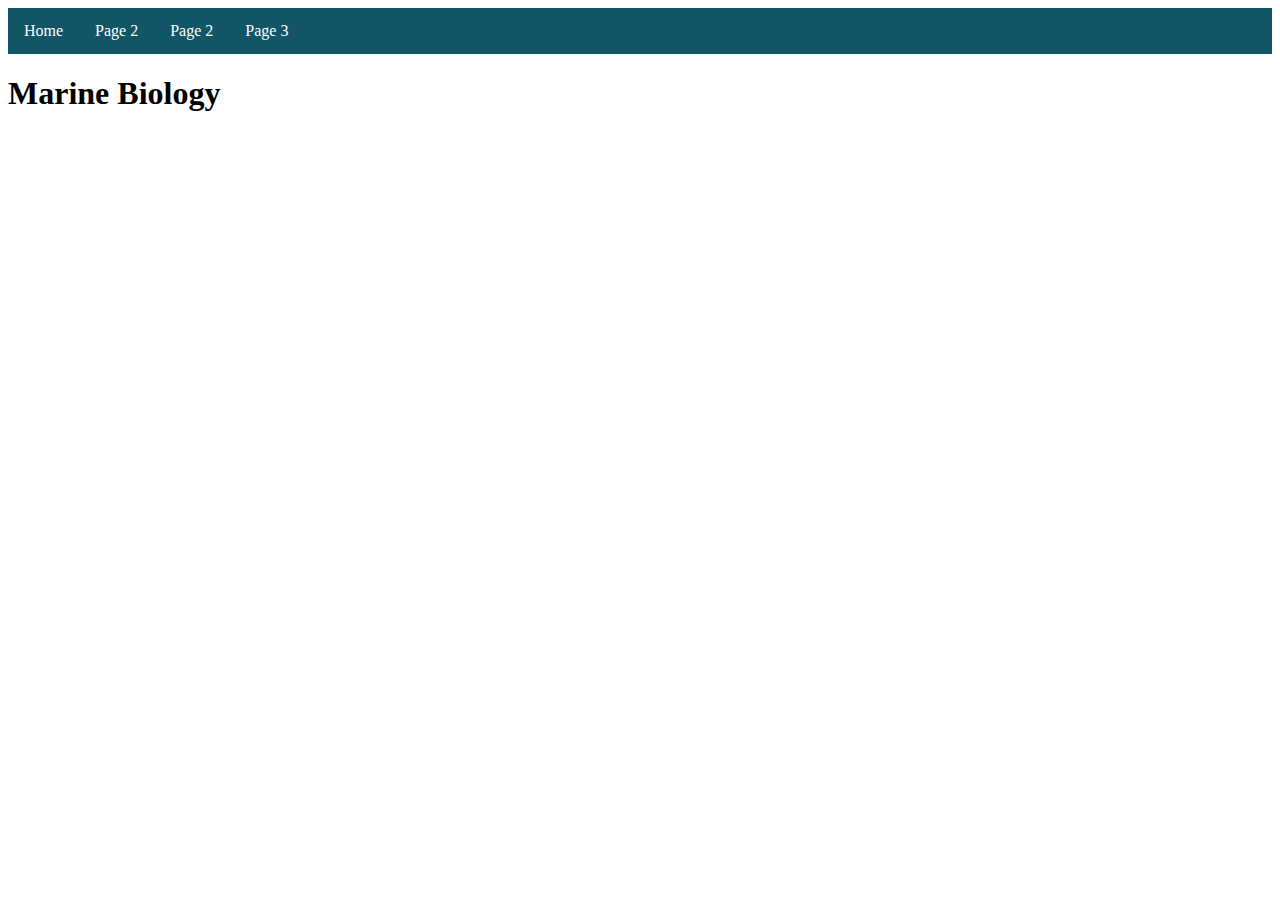
<file: index.html>
<!DOCTYPE html>
<html>
<link rel="style sheet" type="text/css" href="style.css"
<head>
<style>
ul {
   list-style-type: none;
   margin: 0;
   padding: 0;
   overflow: hidden;
   background-color: #156;
}

li {
   float: left;
}

li a {
   display: block;
   color: White;
   text-align: center;
   padding: 14px 16px;
   text-decoration: none;
}

li a:hover {
   background-color: #111;
}
</style>

<body>

<ul>
 <li><a class="active" href="#home">Home</a></li>
 <li><a href="#Page 1">Page 2</a></li>
 <li><a href="#Page 2">Page 2</a></li>
 <li><a href="#page 3">Page 3</a></li>
</ul>



<h1> Marine Biology</h1>



</body>
</html>
</file>
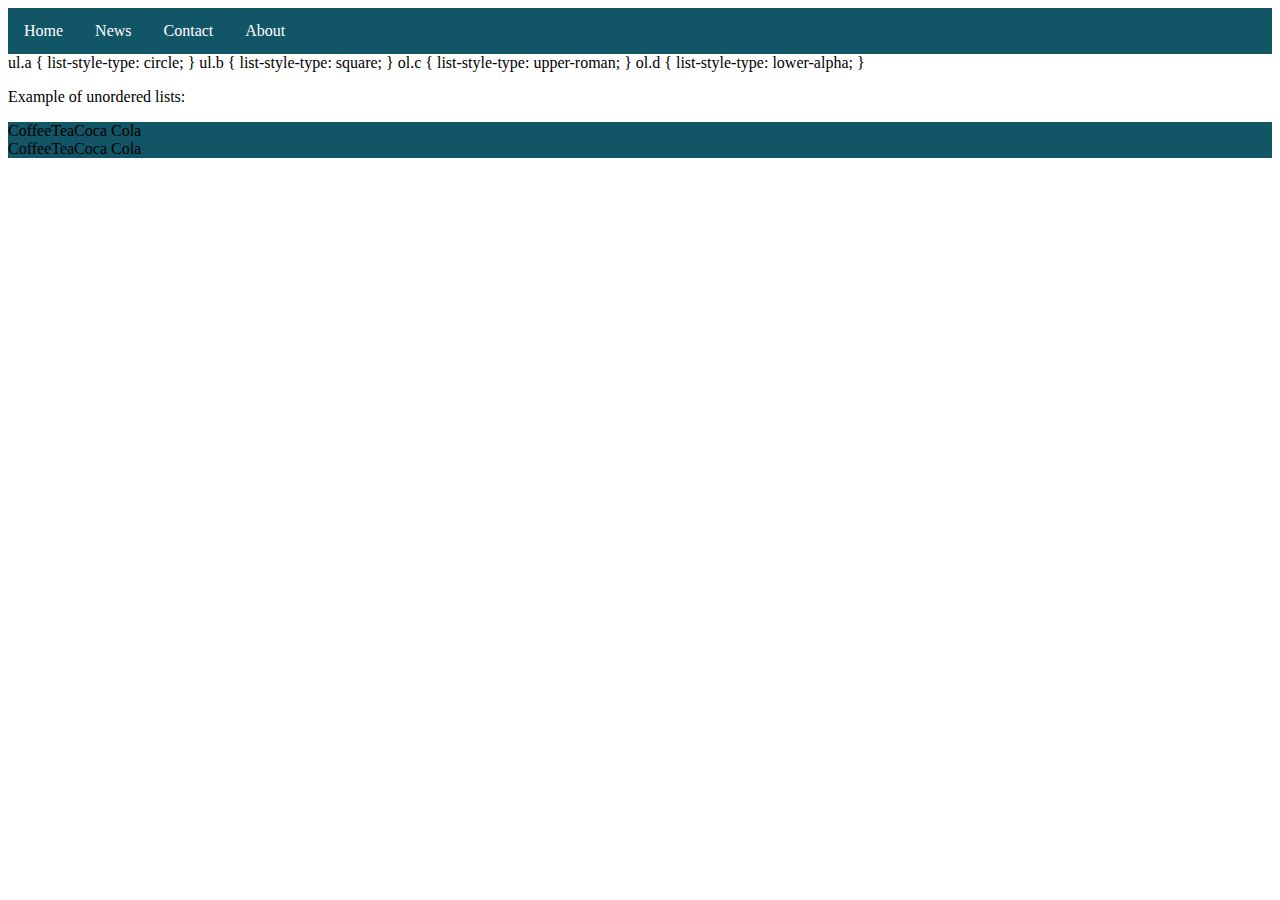
<file: 2.html>
<!DOCTYPE html>
<html>
<head>
<style>
ul {
   list-style-type: none;
   margin: 0;
   padding: 0;
   overflow: hidden;
   background-color: #156;
}

li {
   float: left;
}

li a {
   display: block;
   color: White;
   text-align: center;
   padding: 14px 16px;
   text-decoration: none;
}

li a:hover {
   background-color: #111;
}
</style>
</head>
<body>

<ul>
 <li><a class="active" href="#something.html">Home</a></li>
 <li><a href="#news">News</a></li>
 <li><a href="#contact">Contact</a></li>
 <li><a href="#about">About</a></li>
</ul>



ul.a {
    list-style-type: circle;
}

ul.b {
    list-style-type: square;
}

ol.c {
    list-style-type: upper-roman;
}

ol.d {
    list-style-type: lower-alpha;
}
</style>
</head>
<body>

<p>Example of unordered lists:</p>
<ul class="a">
  <li>Coffee</li>
  <li>Tea</li>
  <li>Coca Cola</li>
</ul>

<ul class="b">
  <li>Coffee</li>
  <li>Tea</li>
  <li>Coca Cola</li>
</ul>
</file>
